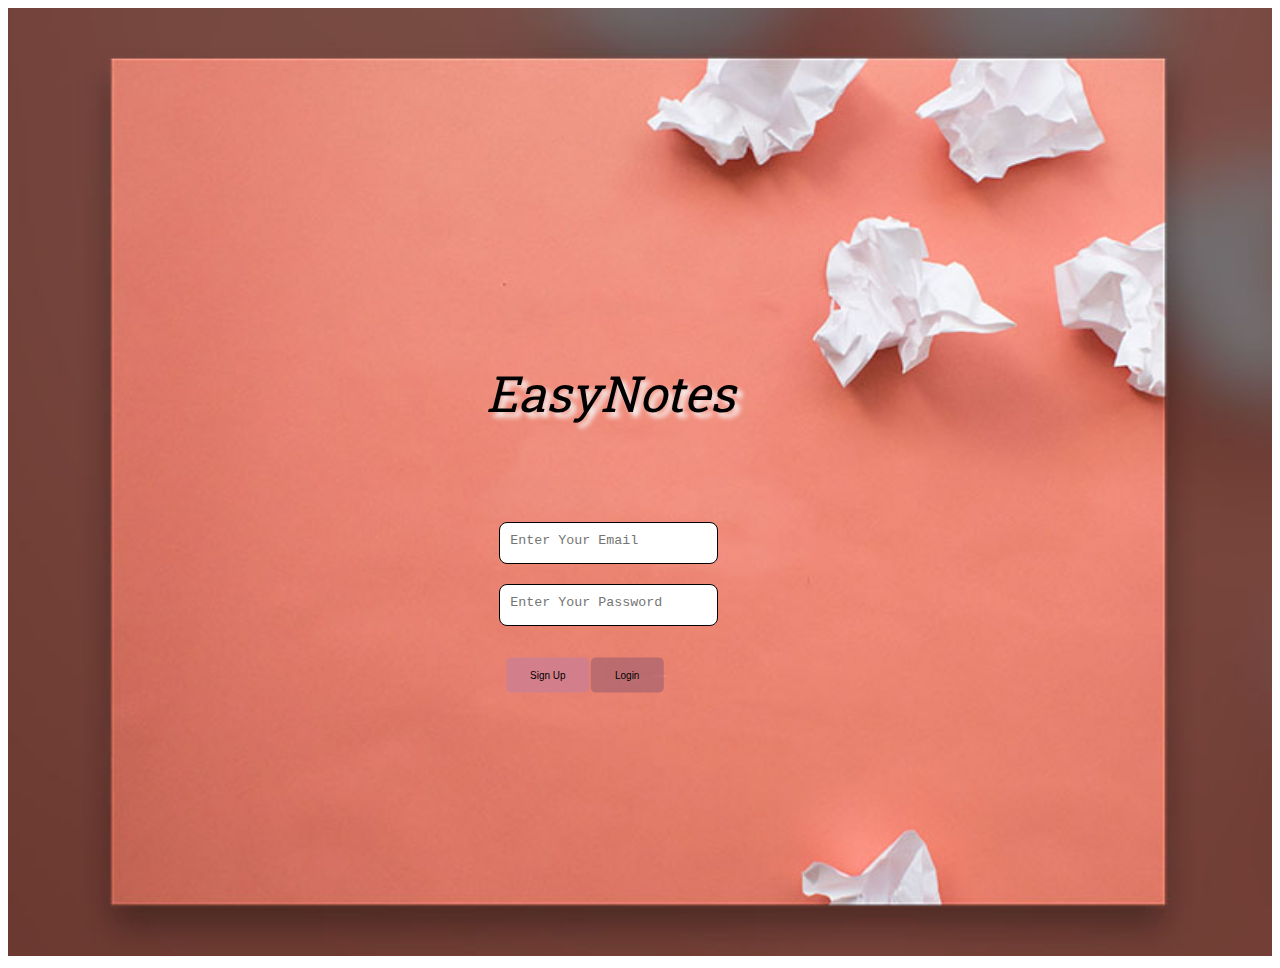
<file: indexcss.html/index.html>
<!DOCTYPE html>
<html lang="en">

<head>
    <meta charset="UTF-8">
    <meta http-equiv="X-UA-Compatible" content="IE=edge">
    <meta name="viewport" content="width=device-width, initial-scale=1.0">
    <title>Notes</title>
    <link
        href="https://fonts.googleapis.com/css2?family=Caveat&family=Kalam:wght@300&family=Lora&family=Roboto+Slab:wght@500&family=Satisfy&display=swap"
        rel="stylesheet">
    <link rel="stylesheet" href="style1.css">
</head>

<body>
    <div class="pqr">
        <img src="images/pranav replace.jpg" height="100%" width="100%">

        <div class="centered" style="font-family:'Roboto Slab', serif;" width="100px" height="100px">EasyNotes</div>
        <div class="wrp">
            <div class="textarea">
                <textarea rows="1" class="hello" cols="20" placeholder="Enter Your Email"></textarea>
            </div>
        </div>
        <div class="password">
            <textarea rows="1" cols="20" placeholder="Enter Your Password" class="hello2"></textarea>
        </div>
        <button  class="btn">
            <a href="./project.html"> Sign Up </a>
        </button>
        <button class="btn2">
            <a href="./project.html"> Login </a>
        </button>

    </div>

    <script href="main.js"></script>
</body>

</html>
</file>
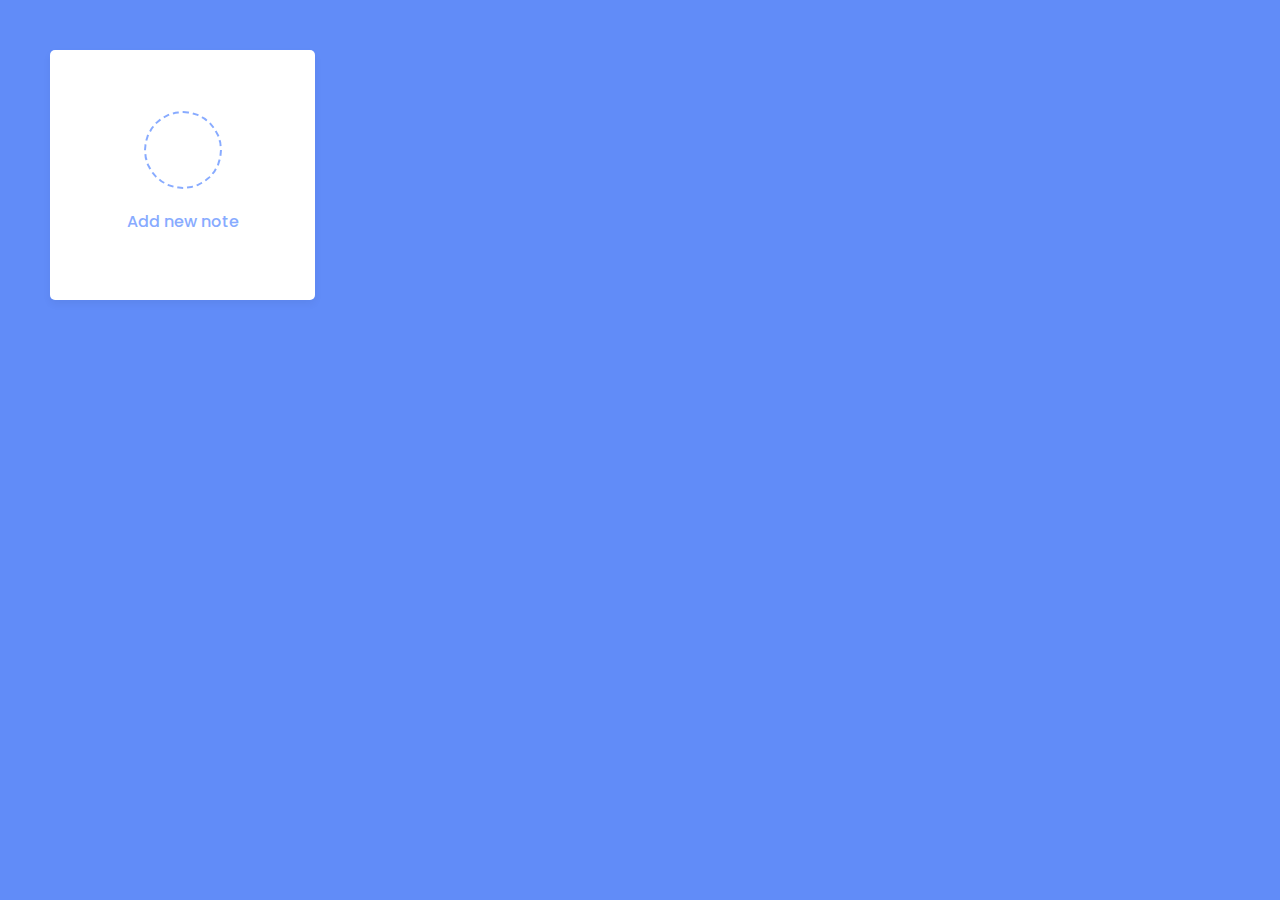
<file: indexcss.html/project3.0.html>
<!DOCTYPE html>
<!-- Coding By CodingNepal - youtube.com/codingnepal -->
<html lang="en" dir="ltr">
  <head>
    <meta charset="utf-8">  
    <title>Notes</title>
    <link rel="stylesheet" href="style3.0.css">
    <meta name="viewport" content="width=device-width, initial-scale=1.0">
    <!-- Iconscout Link For Icons -->
    <link rel="stylesheet" href="https://unicons.iconscout.com/release/v4.0.0/css/line.css">
  </head>
  <body>
    <div class="popup-box">
      <div class="popup">
        <div class="content">
          <header>
            <p></p>
            <i class="uil uil-times"></i>
          </header>
          <form action="#">
            <div class="row title">
              <label>Title</label>
              <input type="text" spellcheck="false">
            </div>
            <div class="row description">
              <label>Description</label>
              <textarea spellcheck="false"></textarea>
            </div>
            <button></button>
          </form>
        </div>
      </div>
    </div>
    <div class="wrapper">
      <li class="add-box">
        <div class="icon"><i class="uil uil-plus"></i></div>
        <p>Add new note</p>
      </li>
    </div>
    <script src="script.js"></script>
    
  </body>
</html>
</file>
<file: indexcss.html/style1.css>
.centered{
    position: absolute;
    top: 40%;
    left: 38%;
    font-size: 50px;
    font-style: italic;
    text-shadow: 5px 5px 5px whitesmoke;
}
.textarea{
    position: absolute;
    top: 58%;
    left: 39%;
    font-size: 30px;
}


.hello, .hello2 {
    width: 100%;
    border: none;
    resize: none;   
    outline: none;
    height: 20px;
    padding: 10px;
    border-radius: 8px;
    border: 1px solid black;
}


.password{
    margin-top: 0.5rem;
    position: absolute;
    top: 64%;
    left: 39%;
}

a {
    text-decoration: none;
    color: black;
}

.pqr .btn {
    position: absolute;
    top: 75%;
    left: 42.8%;
    transform: translate(-50%, -50%);
    -ms-transform: translate(-50%, -50%);
    background-color: rgba(209, 126, 140, 0.963);;
    color: white;
    font-size: 10px;
    padding: 12px 24px;
    border: none;
    cursor: pointer;
    border-radius: 5px;
  }
  
  .pqr .btn:hover {
    background-color: rgba(209, 126, 140, 0.963);;
  }
  .pqr .btn2 {
    position: absolute;
    top: 75%;
    left: 49%;
    transform: translate(-50%, -50%);
    -ms-transform: translate(-50%, -50%);
    background-color: rgba(171, 100, 111, 0.749);;
    color: white;
    font-size: 10px;
    padding: 12px 24px;
    border: none;
    cursor: pointer;
    border-radius: 5px;
  }
  
  .pqr .btn2:hover {
    background-color: rgba(171, 100, 111, 0.749);;
  }
</file>
<file: indexcss.html/style3.0.css>
/* Import Google Font - Poppins */
@import url('https://fonts.googleapis.com/css2?family=Poppins:wght@400;500;600;700&display=swap');
*{
  margin: 0;
  padding: 0;
  box-sizing: border-box;
  font-family: 'Poppins', sans-serif;
}
body{
  background: #618cf8;
}
::selection{
  color: #fff;
  background: #618cf8;
}
.wrapper{
  margin: 50px;
  display: grid;
  gap: 25px;
  grid-template-columns: repeat(auto-fill, 265px);
}
.wrapper li{
  height: 250px;
  list-style: none;
  border-radius: 5px;
  padding: 15px 20px 20px;
  background: #fff;
  box-shadow: 0 4px 8px rgba(0,0,0,0.05);
}
.add-box, .icon, .bottom-content, 
.popup, header, .settings .menu li{
  display: flex;
  align-items: center;
  justify-content: space-between;
}
.add-box{
  cursor: pointer;
  flex-direction: column;
  justify-content: center;
}
.add-box .icon{
  height: 78px;
  width: 78px;
  color: #88ABFF;
  font-size: 40px;
  border-radius: 50%;
  justify-content: center;
  border: 2px dashed #88ABFF;
}
.add-box p{
  color: #88ABFF;
  font-weight: 500;
  margin-top: 20px;
}
.note{
  display: flex;
  flex-direction: column;
  justify-content: space-between;
}
.note .details{
  max-height: 165px;
  overflow-y: auto;
}
.note .details::-webkit-scrollbar,
.popup textarea::-webkit-scrollbar{
  width: 0;
}
.note .details:hover::-webkit-scrollbar,
.popup textarea:hover::-webkit-scrollbar{
  width: 5px;
}
.note .details:hover::-webkit-scrollbar-track,
.popup textarea:hover::-webkit-scrollbar-track{
  background: #f1f1f1;
  border-radius: 25px;
}
.note .details:hover::-webkit-scrollbar-thumb,
.popup textarea:hover::-webkit-scrollbar-thumb{
  background: #e6e6e6;
  border-radius: 25px;
}
.note p{
  font-size: 22px;
  font-weight: 500;
}
.note span{
  display: block;
  color: #575757;
  font-size: 16px;
  margin-top: 5px;
}
.note .bottom-content{
  padding-top: 10px;
  border-top: 1px solid #ccc;
}
.bottom-content span{
  color: #6D6D6D;
  font-size: 14px;
}
.bottom-content .settings{
  position: relative;
}
.bottom-content .settings i{
  color: #6D6D6D;
  cursor: pointer;
  font-size: 15px;
}
.settings .menu{
  z-index: 1;
  bottom: 0;
  right: -5px;
  padding: 5px 0;
  background: #fff;
  position: absolute;
  border-radius: 4px;
  transform: scale(0);
  transform-origin: bottom right;
  box-shadow: 0 0 6px rgba(0,0,0,0.15);
  transition: transform 0.2s ease;
}
.settings.show .menu{
  transform: scale(1);
}
.settings .menu li{
  height: 25px;
  font-size: 16px;
  margin-bottom: 2px;
  padding: 17px 15px;
  cursor: pointer;
  box-shadow: none;
  border-radius: 0;
  justify-content: flex-start;
}
.menu li:last-child{
  margin-bottom: 0;
}
.menu li:hover{
  background: #f5f5f5;
}
.menu li i{
  padding-right: 8px;
}
.popup-box{
  position: fixed;
  top: 0;
  left: 0;
  z-index: 2;
  height: 100%;
  width: 100%;
  background: rgba(0,0,0,0.4);
}
.popup-box .popup{
  position: absolute;
  top: 50%;
  left: 50%;
  z-index: 3;
  width: 100%;
  max-width: 400px;
  justify-content: center;
  transform: translate(-50%, -50%) scale(0.95);
}
.popup-box, .popup{
  opacity: 0;
  pointer-events: none;
  transition: all 0.25s ease;
}
.popup-box.show, .popup-box.show .popup{
  opacity: 1;
  pointer-events: auto;
}
.popup-box.show .popup{
  transform: translate(-50%, -50%) scale(1);
}
.popup .content{
  border-radius: 5px;
  background: #fff;
  width: calc(100% - 15px);
  box-shadow: 0 0 15px rgba(0,0,0,0.1);
}
.content header{
  padding: 15px 25px;
  border-bottom: 1px solid #ccc;
}
.content header p{
  font-size: 20px;
  font-weight: 500;
}
.content header i{
  color: #8b8989;
  cursor: pointer;
  font-size: 23px;
}
.content form{
  margin: 15px 25px 35px;
}
.content form .row{
  margin-bottom: 20px;
}
form .row label{
  font-size: 18px;
  display: block;
  margin-bottom: 6px;
}
form :where(input, textarea){
  height: 50px;
  width: 100%;
  outline: none;
  font-size: 17px;
  padding: 0 15px;
  border-radius: 4px;
  border: 1px solid #999;
}
form :where(input, textarea):focus{
  box-shadow: 0 2px 4px rgba(0,0,0,0.11);
}
form .row textarea{
  height: 150px;
  resize: none;
  padding: 8px 15px;
}
form button{
  width: 100%;
  height: 50px;
  color: #fff;
  outline: none;
  border: none;
  cursor: pointer;
  font-size: 17px;
  border-radius: 4px;
  background: #6A93F8;
}
@media (max-width: 660px){
  .wrapper{
    margin: 15px;
    gap: 15px;
    grid-template-columns: repeat(auto-fill, 100%);
  }
  .popup-box .popup{
    max-width: calc(100% - 15px);
  }
  .bottom-content .settings i{
    font-size: 17px;
  }
}
</file>
